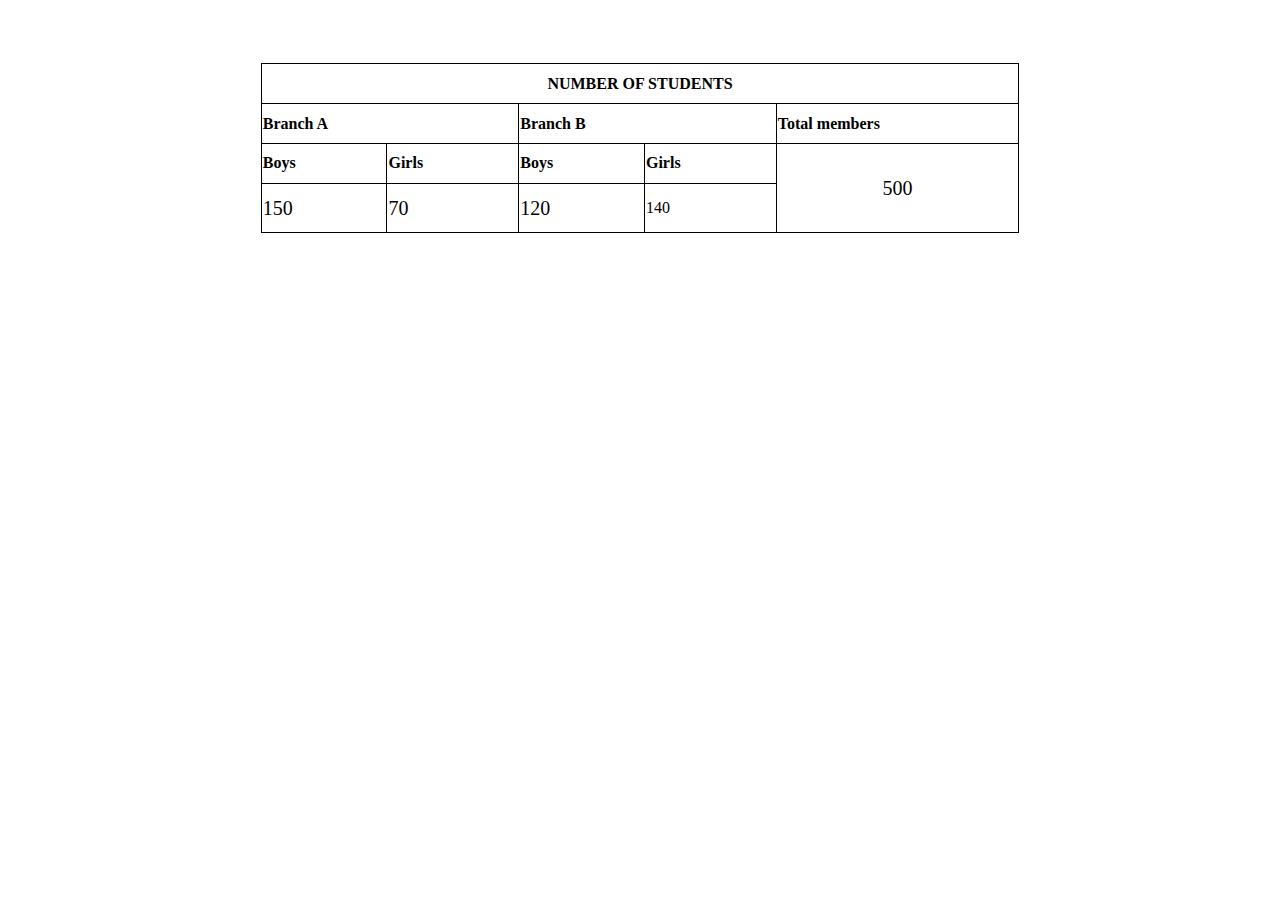
<file: HTML related/Qn25/index.html>
<!DOCTYPE html>
<html lang="en">
<head>
	<meta charset="UTF-8">
	<meta name="viewport" content="width=device-width, initial-scale=1.0">
	<title>Home</title>
	<link rel="stylesheet" href="./styles/main.css">
</head>
<body>
	<table>
		<tr>
			<th colspan="6">NUMBER OF STUDENTS</th>
		</tr>
		<tr>
			<th class="head" colspan="2">Branch A</th>
			<th class="head" colspan="2">Branch B</th>
			<th class="head" id="tot">Total members</th>
		</tr>
		<tr>
			<th class="head">Boys</th>
			<th class="head">Girls</th>
			<th class="head">Boys</th>
			<th class="head">Girls</th>
			<td id="tot_val" rowspan="2">500</td>
		</tr>
		<tr>
			<td class="content">150</td>
			<td class="content">70</td>
			<td class="content">120</td>
			<td>140</td>
		</tr>
	</table>
</body>
</html>
</file>
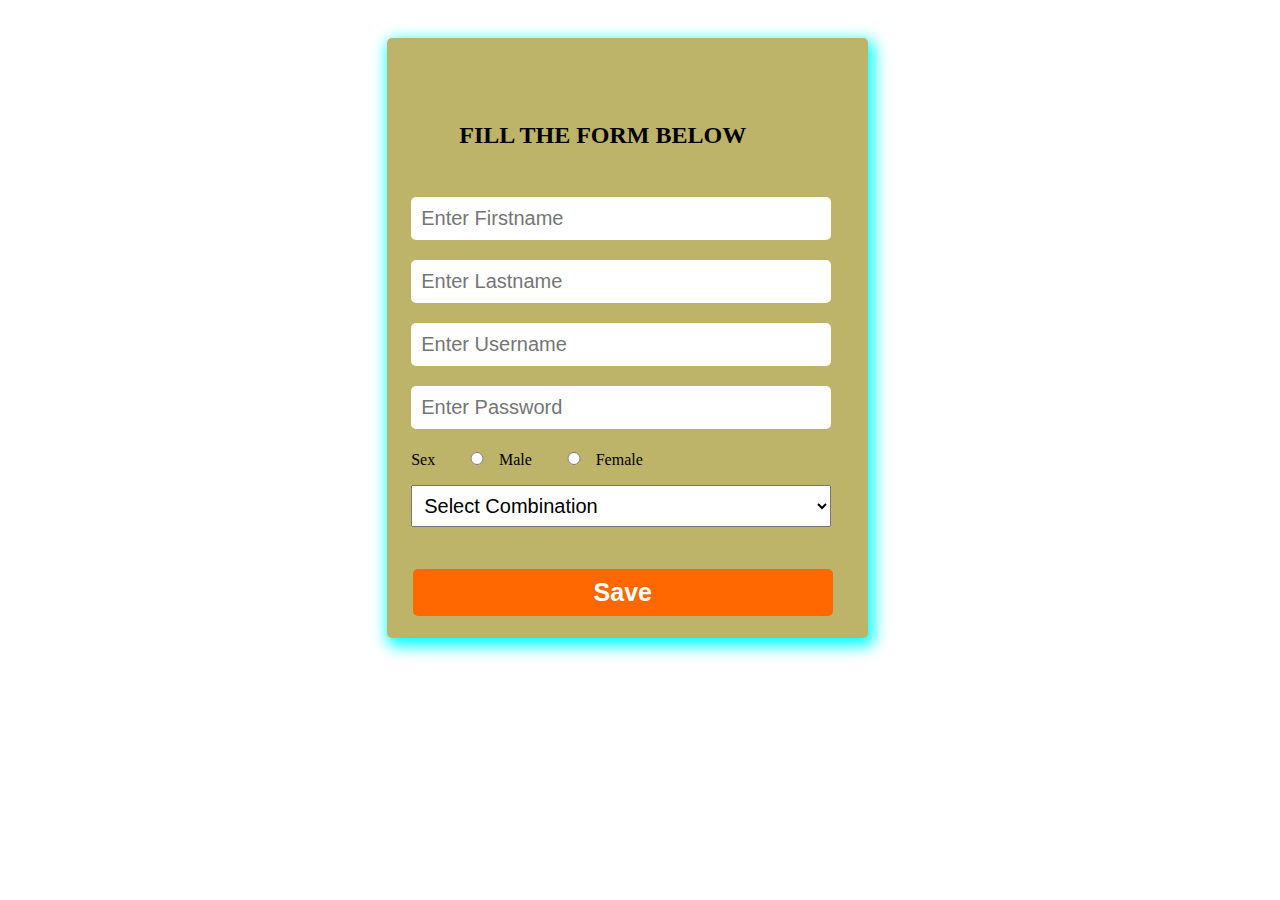
<file: HTML related/Qn28/index.html>
<!DOCTYPE html>
<html lang="en">
<head>
	<meta charset="UTF-8">
	<meta name="viewport" content="width=device-width, initial-scale=1.0">
	<title>Home</title>
	<link rel="stylesheet" href="./styles/main.css">
</head>
<body>
	<form action="">
		<h2>FILL THE FORM BELOW</h2>
		<input type="text" placeholder="Enter Firstname">
		<input type="text" placeholder="Enter Lastname">
		<input type="text" placeholder="Enter Username">
		<input type="password" placeholder="Enter Password">
		<div class="gender">
			<label for="gender">Sex</label>
			<input class="radio"type="radio">
			<label>Male</label>
			<input class="radio"type="radio">	
			<label>Female</label>
		</div>
		<select>
			<option value="Select Combination">Select Combination</option>
			<option value="MPC">MPC</option>
			<option value="MCE">MCE</option>
			<option value="MCB">MCB</option>
		</select>
		<button type="submit">Save</button>
	</form>
</body>
</html>
</file>
<file: HTML related/Qn25/styles/main.css>
table{
	border-collapse: collapse;
	border: 1px solid black;
	width: 60%;
	height: 170px;
	table-layout: auto;
	margin-left: 20%;
	margin-top: 5%;
}
tr ,th ,td{
	border-collapse: collapse;
	border:1px solid black;
}
#tot {
	width: 32%;
}
#tot_val {

	font-size: 20px;
	text-align: center;
}
.head {
	text-align: left;
}
.content {
	text-align: left;
	font-size: 20px;
}
</file>
<file: HTML related/Qn28/styles/main.css>
form {
	display: flex;
	flex-direction: column;
	align-items: left;
	margin-top: 3%;
	background-color: #bdb369;
	width: 38%;
	height:600px;
	justify-content: center;
	margin-left: 30%;
	box-shadow: 3px 5px 15px 3px cyan;
	border-radius: 5px;
}
h2 {
	margin-top: 5%;
	margin-bottom: 10%;
	margin-left: 15%;
}
input {
	margin-left: 5%;
	width: 400px;
	padding: 10px;
	margin-bottom: 20px;
	font-size: 20px;
	border-radius: 5px;
	border: none;
}
.gender {
	margin-left: 5%;
}
select{
	width: 420px;
	padding: 8px;
	font-size: 20px;
	margin-left: 5%;
	margin-bottom: 50px;
}
.radio{
	width: 30px;
}
button {
	color: white;
	margin-top: 41%;
	margin-bottom: 15px;
	width: 420px;
	font-weight: bold;
	font-size: 25px;
	padding: 9px;
	margin-left: 2%;
	border: none;
	border-radius: 5px;
	background-color:#ff6700;
	position: absolute;

}
button:hover {
	opacity: 0.7;
	transition: 0.4s;
	font-size: 23px;
}
</file>
